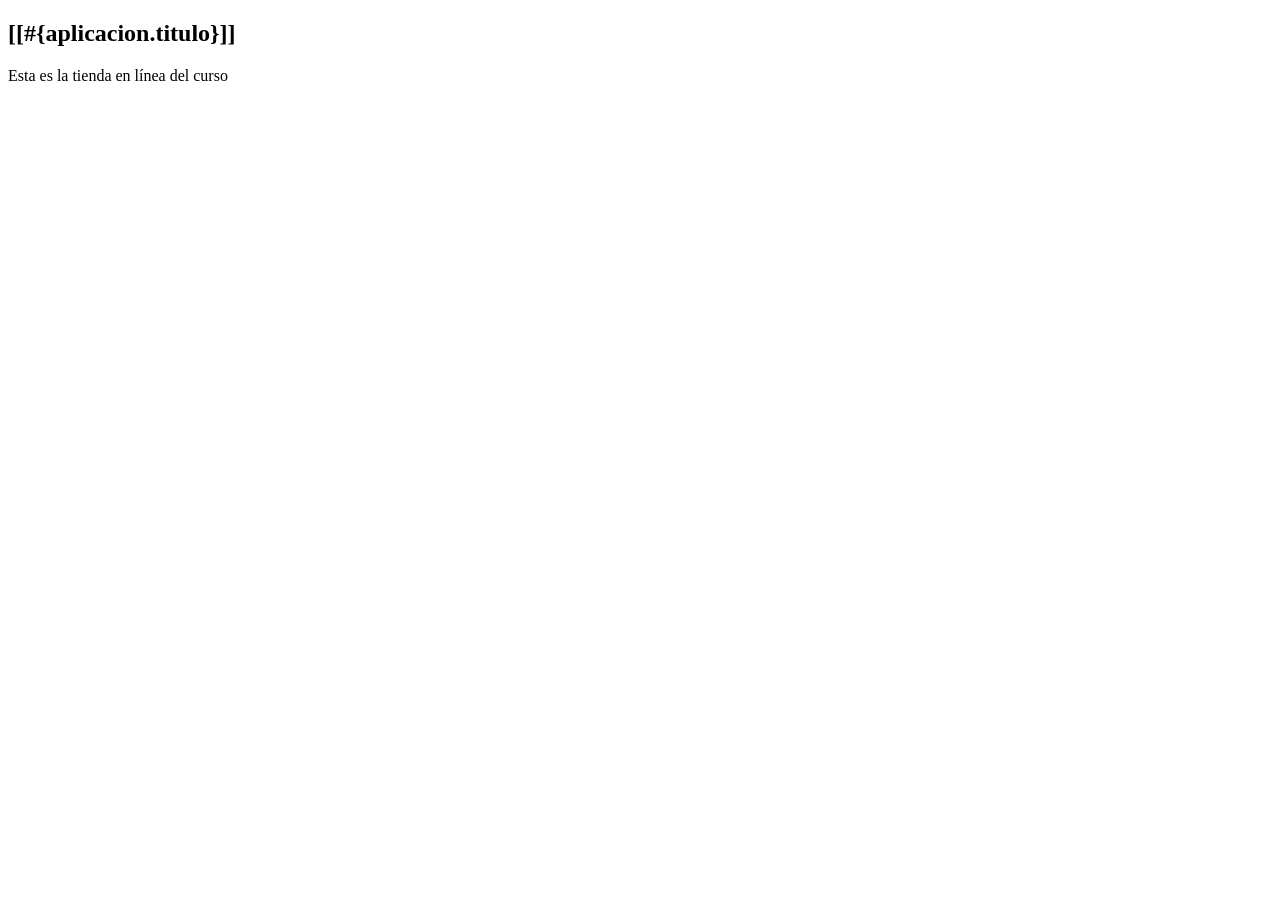
<file: Portafolio_JavierRetanaGarcia/src/main/resources/templates/index.html>
<!DOCTYPE html>

<html xmlns:th="http://www.thymeleaf.org">

    <head th:replace="~{general/fragmentos :: head}"></head>

    <body class="d-flex flex-column min-vh-100">

        <!-- BARRA BLANCA SUPERIOR -->
        <header th:replace="~{general/fragmentos :: header}"></header>
        

        <!-- FRANJA VERDE PEQUEÑA -->
        <div class="bg-success text-white">

            <div class="container text-center py-3">

                <h2 class="mb-1">
                    [[#{aplicacion.titulo}]]
                </h2>

                <p class="fs-5 mb-0">
                    Esta es la tienda en línea del curso
                </p>

            </div>

        </div>
        
        <!-- Pestañas de categorías -->
        <section th:replace="~{consultas/fragmentos :: tabs}">
        </section>
        
        <!-- TARJETAS DE PRODUCTOS -->
        <section th:replace="~{consultas/fragmentos :: tarjetas(true)}">
        </section>


        <!-- ESPACIO BLANCO QUE EMPUJA EL FOOTER -->
        <main class="flex-grow-1 bg-white">
        </main>


        <!-- FOOTER -->
        <div th:replace="~{general/fragmentos :: footer}"></div>

    </body>

</html>
</file>
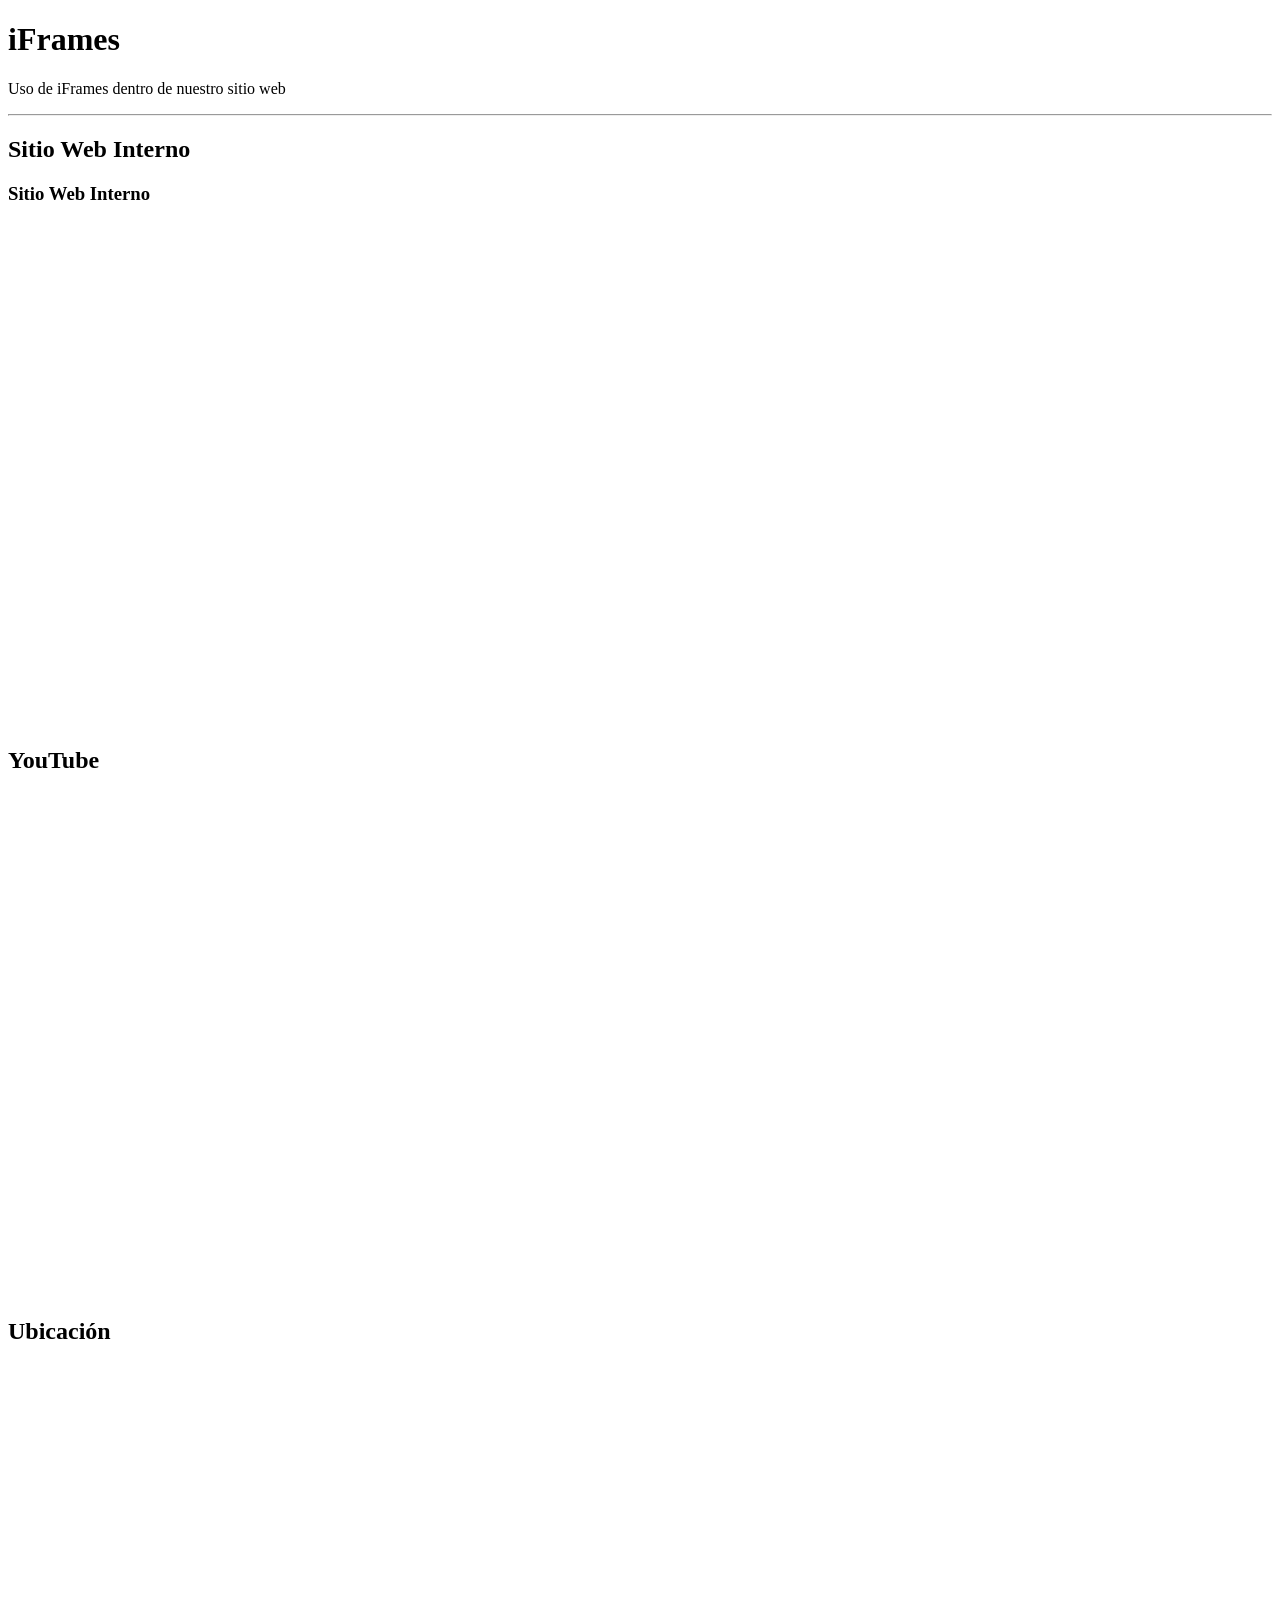
<file: Portafolio_JavierRetanaGarcia/src/main/resources/templates/iframes.html>
<!DOCTYPE html>

<html xmlns:th="http://www.thymeleaf.org">

    <head th:replace="~{general/fragmentos :: head}">
    </head>

    <body class="d-flex flex-column min-vh-100">

        <header th:replace="~{general/fragmentos :: header}">
        </header>


        <main class="flex-grow-1">

            <div class="container-fluid mt-4 px-4">

                <h1>iFrames</h1>

                <p>
                    Uso de iFrames dentro de nuestro sitio web
                </p>

                <hr>


                <article class="mb-5">

                    <h2>Sitio Web Interno</h2>


            <article>

                <h3>Sitio Web Interno</h3>

                    <iframe
                        src="https://ufidelitas.ac.cr"
                        width="100%"
                        height="500"
                        style="border:0;">
                    </iframe>

                </article>


                <article class="mb-5">

                    <h2>YouTube</h2>

                    <iframe
                        width="100%"
                        height="500"
                        src="https://www.youtube.com/embed/yScNIsLTLYA"
                        title="Video de YouTube"
                        style="border:0;"
                        allowfullscreen>
                    </iframe>

                </article>


                <article class="mb-5">

                    <h2>Ubicación</h2>

                    <iframe
                        src="https://www.google.com/maps/embed?pb=!1m18!1m12!1m3!1d15717.138115551783!2d-84.00616509999999!3d9.9933394!2m3!1f0!2f0!3f0!3m2!1i1024!2i768!4f13.1!3m3!1m2!1s0x8fa0e66128c5f425%3A0x34e639cd116a577e!2sF%C3%A1brica%20Nacional%20de%20Banderas!5e0!3m2!1sen!2scr!4v1748033891099!5m2!1sen!2scr"
                        width="100%"
                        height="500"
                        style="border:0;"
                        allowfullscreen=""
                        loading="lazy">
                    </iframe>

                </article>

            </div>

        </main>

        <footer th:replace="~{general/fragmentos :: footer}">
        </footer>

    </body>

</html>
</file>
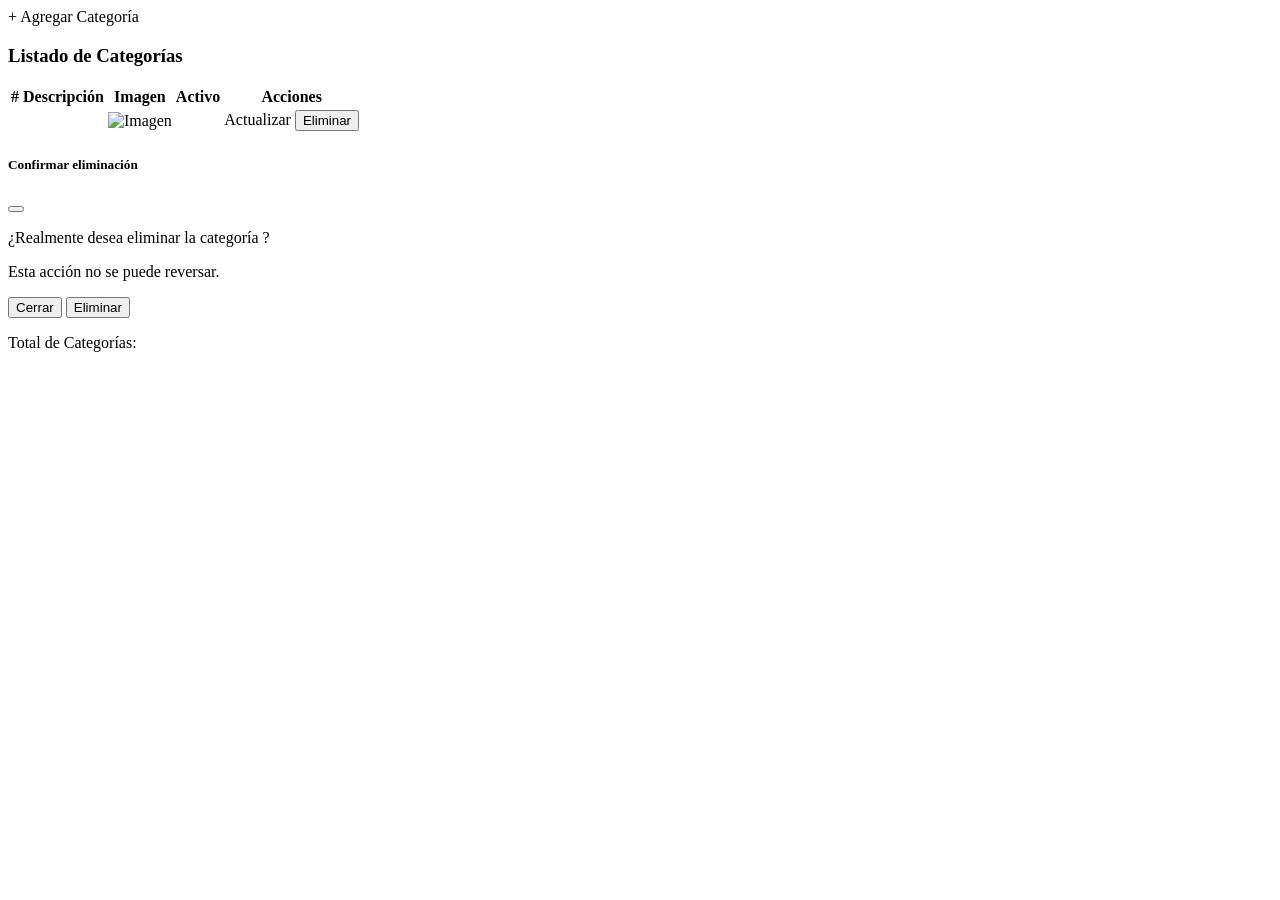
<file: Portafolio_JavierRetanaGarcia/src/main/resources/templates/categoria/listado.html>
<!DOCTYPE html>

<html xmlns:th="http://www.thymeleaf.org">

    <head th:replace="~{general/fragmentos :: head}"></head>

    <body>

        <header th:replace="~{general/fragmentos :: header}"></header>
        
        <section th:replace="~{general/fragmentos :: mostrarToast}"></section>

        <main class="container my-4">

            <div class="mb-4">
                <a th:href="@{/categoria/nuevo}"
                   class="btn btn-primary">
                    + Agregar Categoría
                </a>
            </div>

            <h3>Listado de Categorías</h3>

            <div class="table-responsive">

                <table class="table table-striped table-hover">

                    <thead>
                        <tr>
                            <th>#</th>
                            <th>Descripción</th>
                            <th>Imagen</th>
                            <th>Activo</th>
                            <th>Acciones</th>
                        </tr>
                    </thead>

                    <tbody>

                        <tr th:each="categoria, contador : ${categorias}">

                            <td th:text="${contador.count}"></td>

                            <td th:text="${categoria.descripcion}"></td>

                            <td>
                                <img th:if="${categoria.rutaImagen != null}"
                                     th:src="${categoria.rutaImagen}"
                                     alt="Imagen"
                                     width="100">
                            </td>

                            <td th:text="${categoria.activo ? 'Sí' : 'No'}"></td>

                            <td>

                                <a th:href="@{/categoria/modificar/{id}(id=${categoria.idCategoria})}"
                                   class="btn btn-success btn-sm">
                                    Actualizar
                                </a>

                                <button type="button"
                                        class="btn btn-danger btn-sm"
                                        data-bs-toggle="modal"
                                        data-bs-target="#confirmModal"
                                        th:attr="data-id=${categoria.idCategoria},
                                        data-descripcion=${categoria.descripcion}">
                                    Eliminar
                                </button>

                            </td>

                        </tr>

                    </tbody>

                </table>
                
                <div class="modal fade"
                     id="confirmModal"
                     tabindex="-1"
                     aria-labelledby="confirmModalLabel"
                     aria-hidden="true">

                    <div class="modal-dialog">

                        <div class="modal-content">

                            <div class="modal-header bg-danger text-white">

                                <h5 class="modal-title"
                                    id="confirmModalLabel">
                                    Confirmar eliminación
                                </h5>

                                <button type="button"
                                        class="btn-close"
                                        data-bs-dismiss="modal"
                                        aria-label="Cerrar">
                                </button>

                            </div>

                            <div class="modal-body">

                                <p>
                                    ¿Realmente desea eliminar la categoría
                                    <strong id="modalDescripcion"></strong>?
                                </p>

                                <p>
                                    Esta acción no se puede reversar.
                                </p>

                            </div>

                            <div class="modal-footer">

                                <button type="button"
                                        class="btn btn-secondary"
                                        data-bs-dismiss="modal">
                                    Cerrar
                                </button>

                                <button type="button"
                                        class="btn btn-danger"
                                        onclick="confirmarEliminacion()">
                                    Eliminar
                                </button>

                            </div>

                        </div>
                    </div>
                </div>

            </div>

            <p>
                Total de Categorías:
                <strong th:text="${totalCategorias}"></strong>
            </p>

        </main>

        <footer th:replace="~{general/fragmentos :: footer}"></footer>

        <script th:src="@{/js/rutinas.js}"></script>
    </body>

</html>
</file>
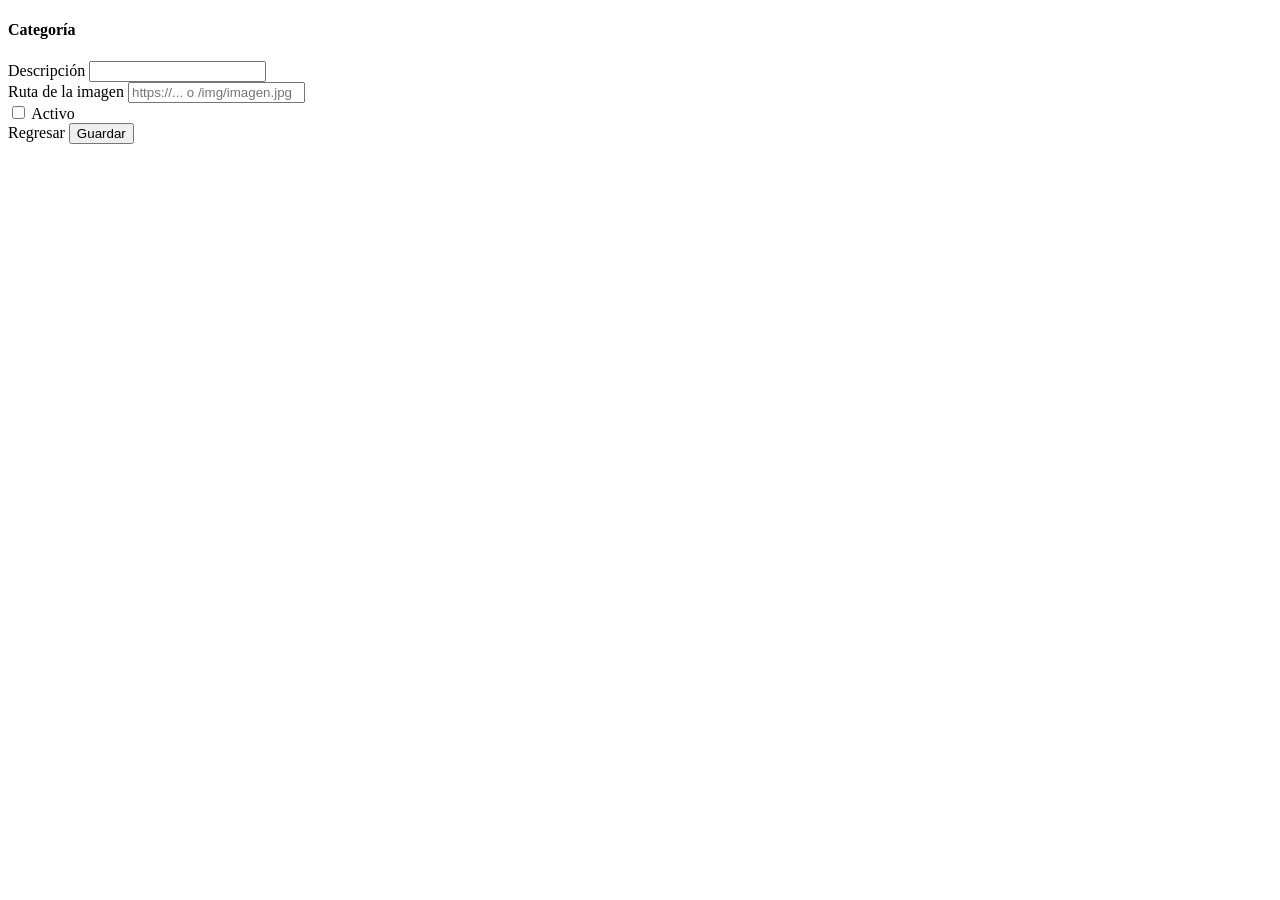
<file: Portafolio_JavierRetanaGarcia/src/main/resources/templates/categoria/modifica.html>
<!DOCTYPE html>
<html xmlns:th="http://www.thymeleaf.org">

    <head th:replace="~{general/fragmentos :: head}"></head>

    <body>

        <header th:replace="~{general/fragmentos :: header}"></header>

        <main class="container my-4">

            <div class="card">

                <div class="card-header">
                    <h4 th:text="${categoria.idCategoria == null 
                        ? 'Agregar Categoría' 
                        : 'Actualizar Categoría'}">
                        Categoría
                    </h4>
                </div>

                <div class="card-body">

                    <form th:action="@{/categoria/guardar}"
                          th:object="${categoria}"
                          method="post">

                        <input type="hidden"
                               th:field="*{idCategoria}"/>

                        <div class="mb-3">
                            <label class="form-label">
                                Descripción
                            </label>

                            <input type="text"
                                   class="form-control"
                                   th:field="*{descripcion}"
                                   required>
                        </div>

                        <div class="mb-3">
                            <label class="form-label">
                                Ruta de la imagen
                            </label>

                            <input type="text"
                                   class="form-control"
                                   th:field="*{rutaImagen}"
                                   placeholder="https://... o /img/imagen.jpg">
                        </div>

                        <div class="form-check mb-3">

                            <input class="form-check-input"
                                   type="checkbox"
                                   th:field="*{activo}">

                            <label class="form-check-label">
                                Activo
                            </label>

                        </div>

                        <a th:href="@{/categoria/listado}"
                           class="btn btn-secondary">
                            Regresar
                        </a>

                        <button type="submit"
                                class="btn btn-success">
                            Guardar
                        </button>

                    </form>

                </div>
            </div>

        </main>

        <footer th:replace="~{general/fragmentos :: footer}"></footer>

    </body>
</html>
</file>
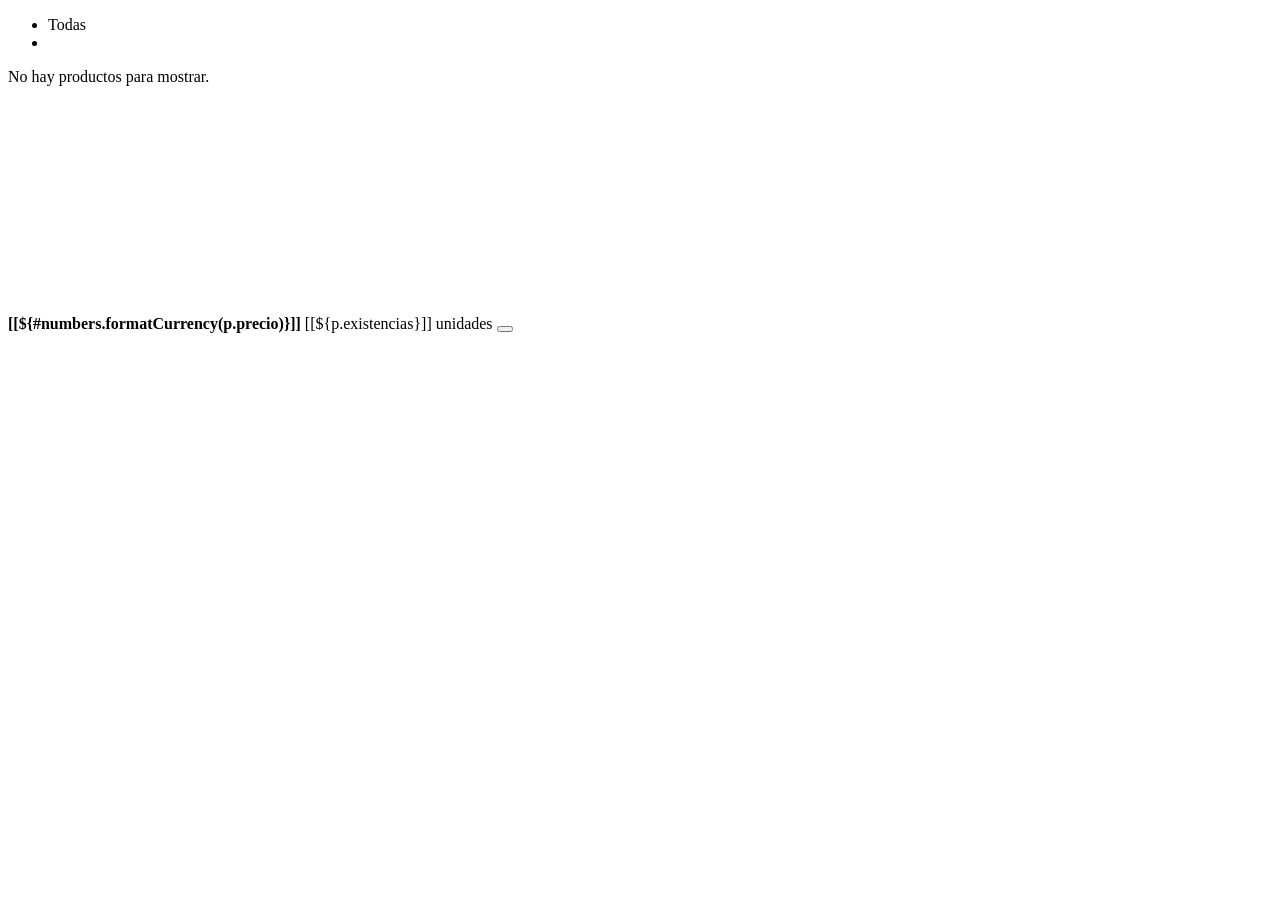
<file: Portafolio_JavierRetanaGarcia/src/main/resources/templates/consultas/fragmentos.html>
<!DOCTYPE html>
<html xmlns:th="http://www.thymeleaf.org">

<body>
    
    <style>
    .tarjeta-producto {
        transition: transform 0.3s ease;
    }

    .tarjeta-producto:hover {
        transform: scale(1.05);
        z-index: 10;
    }
    </style>

    <section th:fragment="tabs" class="py-3">

        <ul class="nav nav-underline justify-content-center">


            <li class="nav-item">

                <a th:href="@{/}"
                   class="nav-link"
                   th:classappend="${idCategoriaActual == null} ? 'active'">

                    Todas

                </a>

            </li>

            <!-- CATEGORÍAS -->
            <li th:each="c : ${categorias}"
                class="nav-item">

                <a class="nav-link"
                   th:href="@{/consultas/{id}(id=${c.idCategoria})}"
                   th:classappend="${idCategoriaActual != null
                                   and idCategoriaActual.equals(c.idCategoria)}
                                   ? 'active'"
                   th:text="${c.descripcion}">
                </a>

            </li>

        </ul>

    </section>

    <section th:fragment="tarjetas(mostrarCarrito)"
         class="container py-4">

    <style>
        .tarjeta-producto {
            transition: transform 0.25s ease,
                        box-shadow 0.25s ease;
        }

        .tarjeta-producto:hover {
            transform: scale(1.05);
            box-shadow: 0 8px 20px rgba(0,0,0,0.20);
            z-index: 10;
        }

        .imagen-producto {
            height: 160px;
            object-fit: contain;
            padding: 12px;
        }

        .detalle-producto {
            white-space: nowrap;
            overflow: hidden;
            text-overflow: ellipsis;
        }
    </style>


    <p th:if="${productos == null or productos.empty}"
       class="text-center">
        No hay productos para mostrar.
    </p>


    <div class="row row-cols-1 row-cols-sm-2
                row-cols-md-3 row-cols-lg-4 g-3">

        <div th:each="p : ${productos}"
             class="col">

            <div class="card tarjeta-producto h-100">

                <!-- IMAGEN -->
                <img th:if="${p.rutaImagen != null}"
                     th:src="${p.rutaImagen}"
                     th:alt="${p.descripcion}"
                     class="card-img-top imagen-producto">


                <!-- NOMBRE -->
                <div class="card-body text-center py-2">

                    <h6 class="card-title mb-0"
                        th:text="${p.descripcion}">
                    </h6>

                </div>


                <!-- DETALLE -->
                <div class="card-body border-top py-2">

                    <small class="text-muted detalle-producto d-block"
                           th:text="${p.detalle}">
                    </small>

                </div>


                <!-- PRECIO / EXISTENCIAS / CARRITO -->
                <div class="card-footer bg-white">

                    <div class="d-flex align-items-center
                                justify-content-between gap-2">

                        <strong class="text-success">
                            [[${#numbers.formatCurrency(p.precio)}]]
                        </strong>


                        <span class="badge bg-success">
                            [[${p.existencias}]] unidades
                        </span>


                        <button th:if="${mostrarCarrito}"
                                type="button"
                                class="btn btn-primary btn-sm">

                            <i class="bi bi-cart-fill"></i>

                        </button>

                    </div>

                </div>

            </div>

        </div>

    </div>

</section>

</body>

</html>
</file>
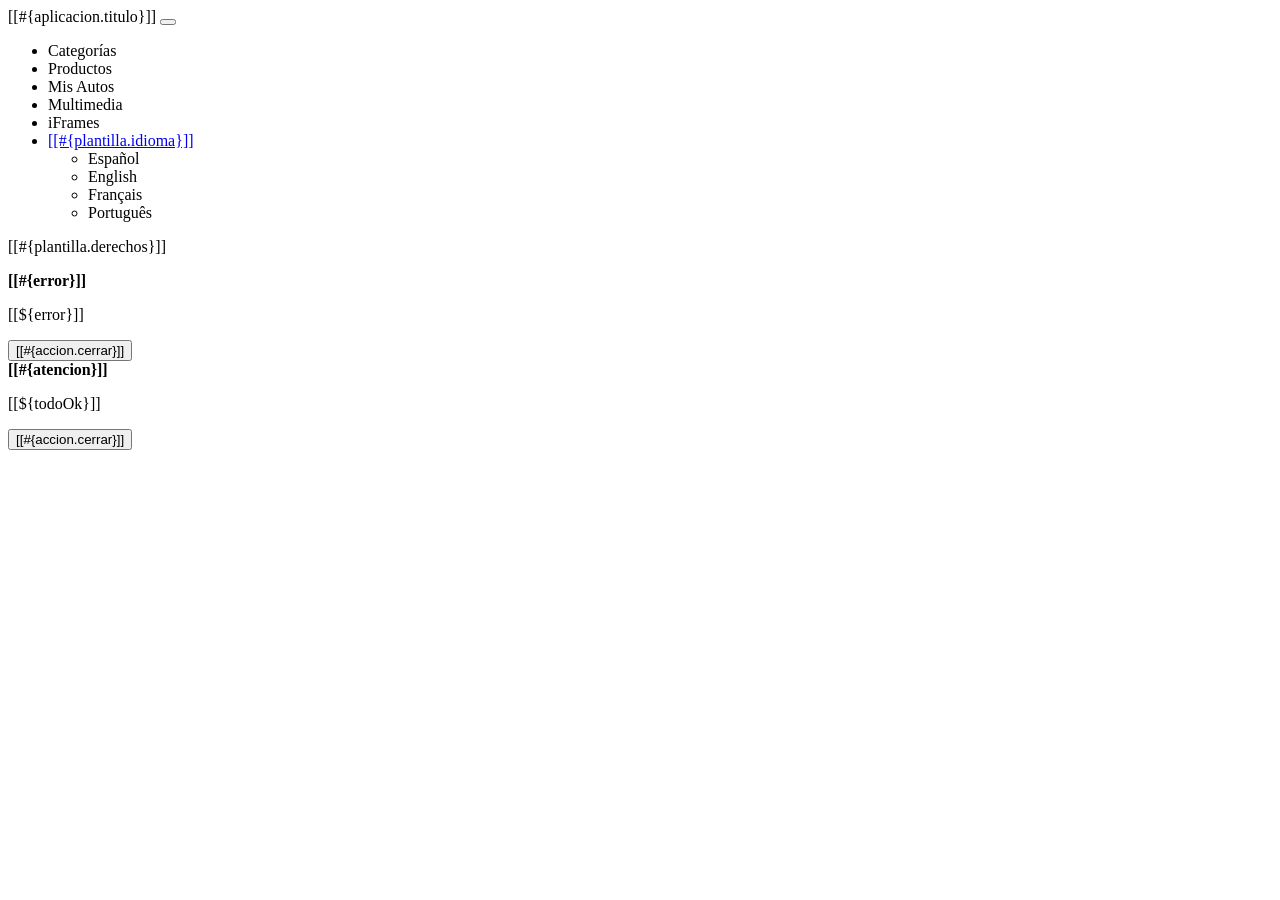
<file: Portafolio_JavierRetanaGarcia/src/main/resources/templates/general/fragmentos.html>
<!DOCTYPE html>

<html xmlns:th="http://www.thymeleaf.org">

    <head th:fragment="head">

        <meta charset="UTF-8">

        <title>[[#{aplicacion.titulo}]]</title>


        <link th:href="@{/webjars/bootstrap/css/bootstrap.min.css}"
              rel="stylesheet"/>

        <!-- Bootstrap Icons -->
        <link th:href="@{/webjars/bootstrap-icons/font/bootstrap-icons.css}"
              rel="stylesheet"/>

    </head>


    <body>

        <header th:fragment="header">

            <nav class="navbar navbar-expand-lg navbar-light bg-white">

                <div class="container">

                    <a class="navbar-brand"
                       th:href="@{/}">
                        [[#{aplicacion.titulo}]]
                    </a>

                    <button class="navbar-toggler"
                            type="button"
                            data-bs-toggle="collapse"
                            data-bs-target="#navbarNav">

                        <span class="navbar-toggler-icon"></span>

                    </button>

                    <div class="collapse navbar-collapse"
                         id="navbarNav">

                        <ul class="navbar-nav ms-auto">

                            <li class="nav-item">
                                <a class="nav-link" th:href="@{/categoria/listado}">
                                    Categorías
                                </a>
                            </li>
                            
                            <li class="nav-item">
                                <a class="nav-link" th:href="@{/producto/listado}">
                                    Productos
                                </a>
                            </li>

                            <li class="nav-item">
                                <a class="nav-link" th:href="@{/ejemplo2}">
                                    Mis Autos
                                </a>
                            </li>

                            <li class="nav-item">
                                <a class="nav-link"
                                   th:href="@{/multimedia}">
                                    Multimedia
                                </a>
                            </li>

                            <li class="nav-item">
                                <a class="nav-link"
                                   th:href="@{/iframes}">
                                    iFrames
                                </a>
                            </li>

                            <li class="nav-item dropdown">

                                <a class="nav-link dropdown-toggle"
                                   href="#"
                                   role="button"
                                   data-bs-toggle="dropdown">

                                    [[#{plantilla.idioma}]]

                                </a>

                                <ul class="dropdown-menu">

                                    <li>
                                        <a class="dropdown-item"
                                           th:href="@{/(lang=es)}">
                                            Español
                                        </a>
                                    </li>

                                    <li>
                                        <a class="dropdown-item"
                                           th:href="@{/(lang=en)}">
                                            English
                                        </a>
                                    </li>

                                    <li>
                                        <a class="dropdown-item"
                                           th:href="@{/(lang=fr)}">
                                            Français
                                        </a>
                                    </li>

                                    <li>
                                        <a class="dropdown-item"
                                           th:href="@{/(lang=pt)}">
                                            Português
                                        </a>
                                    </li>

                                </ul>

                            </li>

                        </ul>

                    </div>

                </div>

            </nav>

        </header>


        <footer th:fragment="footer"
                class="bg-info text-white py-3">

            <div class="container text-center">

                <p class="mb-0">
                    [[#{plantilla.derechos}]]
                </p>

            </div>

            <script th:src="@{/webjars/bootstrap/js/bootstrap.bundle.min.js}">
                <script th:src="@{/js/rutinas.js}"></script>
            </script>

        </footer>
        <!-- Fragmentos #4 define una ventana tipo Toast para mostrar mensajes al usuario -->
        <section th:fragment="mostrarToast">
            <div aria-live="polite" aria-atomic="true" 
                 class="position-fixed top-50 start-50 translate-middle" style="z-index: 1080;">                
                <div th:if="${error}" class="toast show"
                     role="alert"
                     aria-live="assertive"                     
                     aria-atomic="true"
                     data-bs-autohide="true">
                    <div class="toast-header text-white bg-danger">
                        <i class="fa-solid fa-bomb"></i> <strong class=me-auto> [[#{error}]]</strong>
                    </div>
                    <div class="toast-body">
                        <p>[[${error}]]</p>
                        <div class="mt-2 pt-2 border-top text-center">
                            <button type="button" class="btn btn-secondary btn-sm" 
                                    data-bs-dismiss="toast">[[#{accion.cerrar}]]</button>
                        </div>
                    </div>
                </div>
                <div th:if="${todoOk}" class="toast show"
                     role="status"
                     aria-live="polite"
                     aria-atomic="true"
                     data-bs-autohide="true">
                    <div class="toast-header text-white bg-primary">
                        <i class="fa-solid fa-square-check"></i> <strong class=me-auto> [[#{atencion}]]</strong>
                    </div>
                    <div class="toast-body">
                        <p>[[${todoOk}]]</p>
                        <div class="mt-2 pt-2 border-top text-center">
                            <button type="button" class="btn btn-secondary btn-sm" 
                                    data-bs-dismiss="toast">[[#{accion.cerrar}]]</button>
                        </div>
                    </div>
                </div>
            </div>
        </section>
    </body>

</html>
</file>
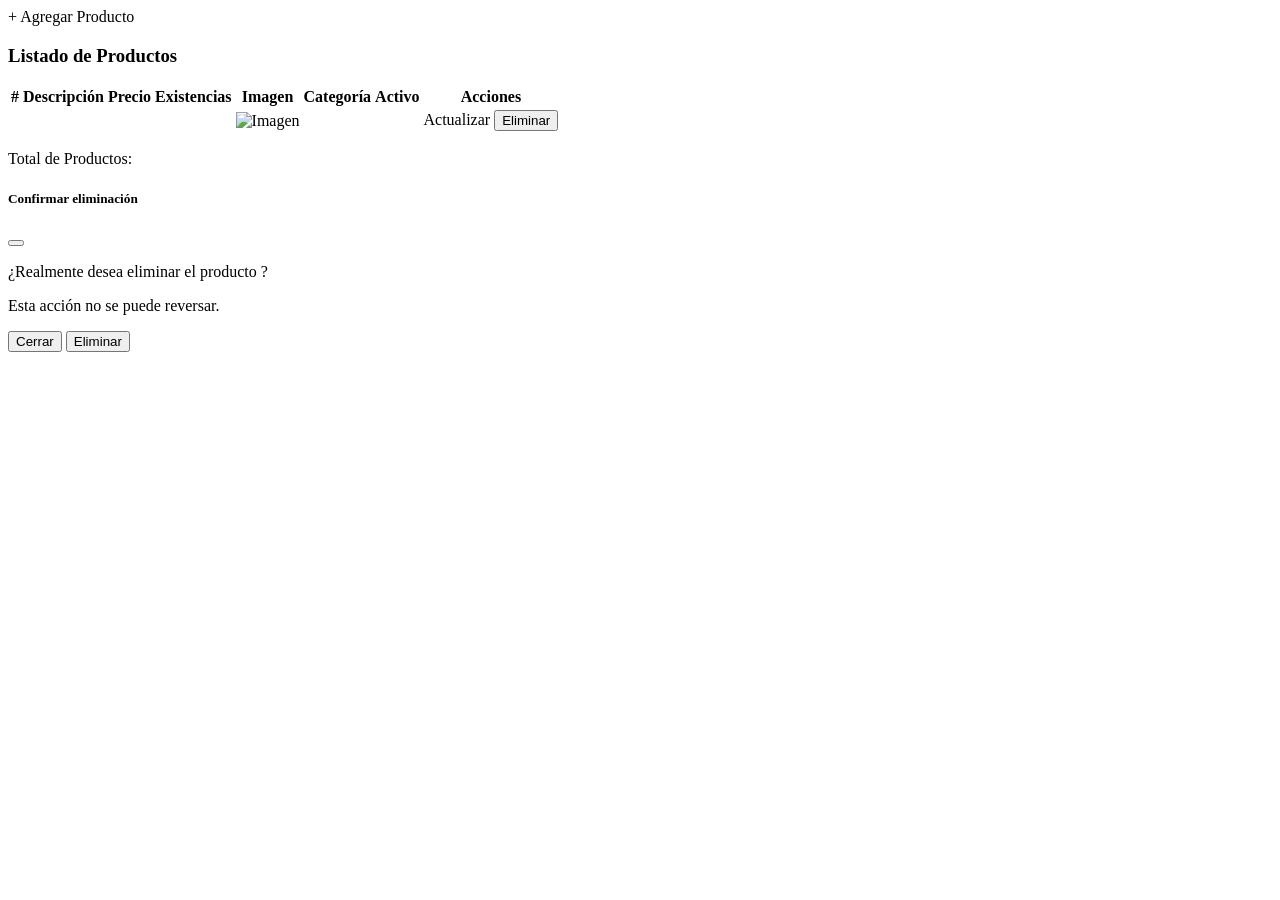
<file: Portafolio_JavierRetanaGarcia/src/main/resources/templates/producto/listado.html>
<!DOCTYPE html>
<html xmlns:th="http://www.thymeleaf.org">

    <head th:replace="~{general/fragmentos :: head}"></head>

    <body>

        <header th:replace="~{general/fragmentos :: header}"></header>

        <main class="container my-4">

            <!-- Botón para agregar producto -->
            <div class="mb-4">

                <a th:href="@{/producto/nuevo}"
                   class="btn btn-primary">
                    + Agregar Producto
                </a>

            </div>


            <h3>Listado de Productos</h3>


            <div class="table-responsive">

                <table class="table table-striped table-hover">

                    <thead>

                        <tr>
                            <th>#</th>
                            <th>Descripción</th>
                            <th>Precio</th>
                            <th>Existencias</th>
                            <th>Imagen</th>
                            <th>Categoría</th>
                            <th>Activo</th>
                            <th>Acciones</th>
                        </tr>

                    </thead>


                    <tbody>

                        <tr th:each="producto, contador : ${productos}">

                            <!-- Número -->
                            <td th:text="${contador.count}"></td>


                            <!-- Descripción -->
                            <td th:text="${producto.descripcion}"></td>


                            <!-- Precio -->
                            <td th:text="${producto.precio}"></td>


                            <!-- Existencias -->
                            <td th:text="${producto.existencias}"></td>


                            <!-- Imagen -->
                            <td>

                                <img th:if="${producto.rutaImagen != null}"
                                     th:src="${producto.rutaImagen}"
                                     alt="Imagen"
                                     width="80">

                            </td>


                            <!-- Categoría -->
                            <td th:text="${producto.categoria.descripcion}"></td>


                            <!-- Activo -->
                            <td th:text="${producto.activo ? 'Sí' : 'No'}"></td>


                            <!-- Acciones -->
                            <td>

                                <a th:href="@{/producto/modificar/{id}(id=${producto.idProducto})}"
                                   class="btn btn-success btn-sm">
                                    Actualizar
                                </a>


                                <button type="button"
                                        class="btn btn-danger btn-sm"
                                        data-bs-toggle="modal"
                                        data-bs-target="#confirmModalProducto"
                                        th:attr="data-id=${producto.idProducto},
                                                 data-descripcion=${producto.descripcion}">
                                    Eliminar
                                </button>

                            </td>

                        </tr>

                    </tbody>

                </table>

            </div>


            <p>
                Total de Productos:
                <strong th:text="${totalProductos}"></strong>
            </p>

            <div class="modal fade"
                 id="confirmModalProducto"
                 tabindex="-1"
                 aria-labelledby="confirmModalProductoLabel"
                 aria-hidden="true">

                <div class="modal-dialog">

                    <div class="modal-content">

                        <div class="modal-header bg-danger text-white">

                            <h5 class="modal-title"
                                id="confirmModalProductoLabel">
                                Confirmar eliminación
                            </h5>

                            <button type="button"
                                    class="btn-close"
                                    data-bs-dismiss="modal"
                                    aria-label="Cerrar">
                            </button>

                        </div>


                        <div class="modal-body">

                            <p>
                                ¿Realmente desea eliminar el producto
                                <strong id="modalDescripcionProducto"></strong>?
                            </p>

                            <p>
                                Esta acción no se puede reversar.
                            </p>

                        </div>


                        <div class="modal-footer">

                            <button type="button"
                                    class="btn btn-secondary"
                                    data-bs-dismiss="modal">
                                Cerrar
                            </button>

                            <button type="button"
                                    class="btn btn-danger"
                                    onclick="confirmarEliminacionProducto()">
                                Eliminar
                            </button>

                        </div>

                    </div>

                </div>

            </div>

        </main>


        <!-- Toast -->
        <section th:replace="~{general/fragmentos :: mostrarToast}"></section>


        <!-- Footer -->
        <footer th:replace="~{general/fragmentos :: footer}"></footer>


        <script th:src="@{/js/rutinas.js}"></script>

    </body>

</html>
</file>
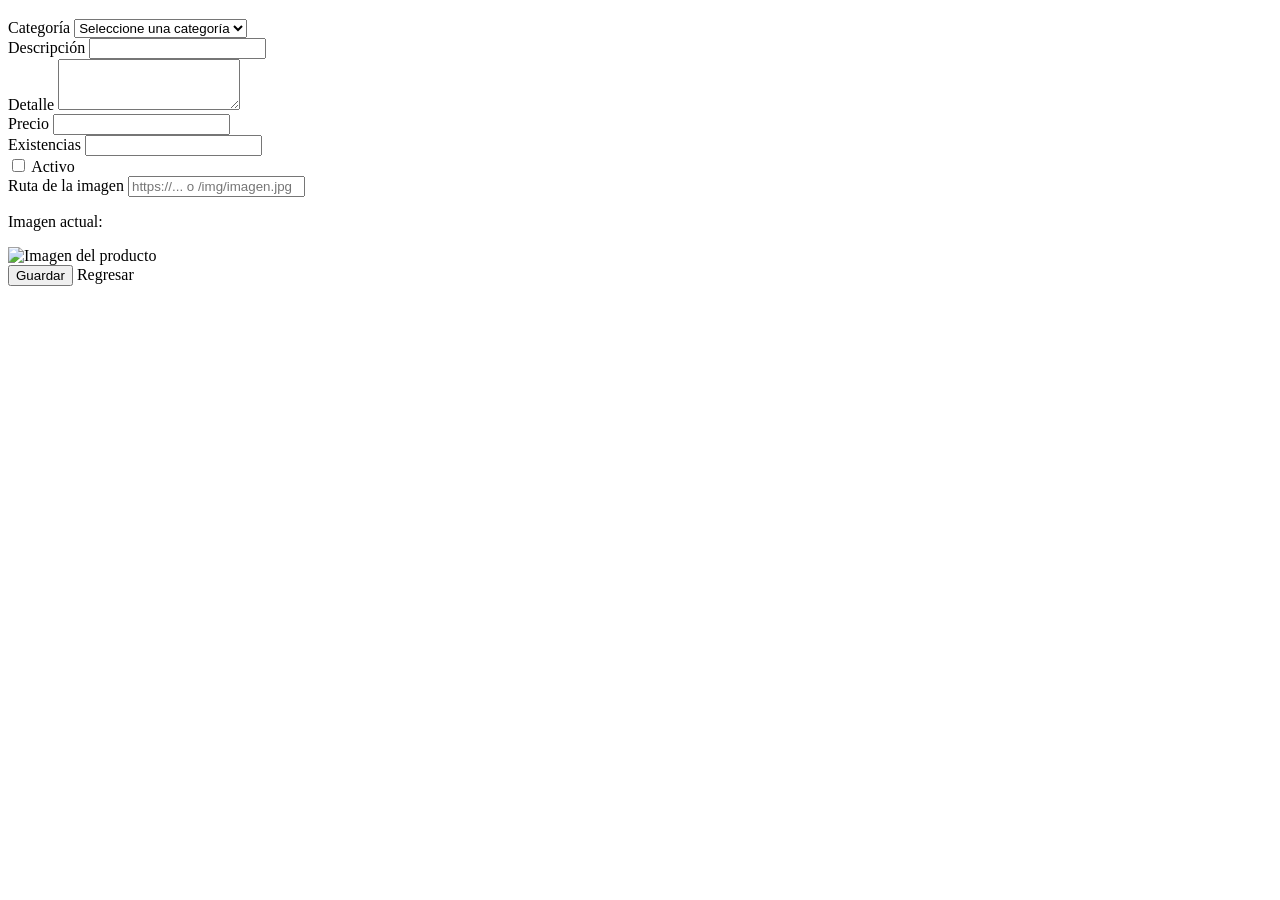
<file: Portafolio_JavierRetanaGarcia/src/main/resources/templates/producto/modifica.html>
<!DOCTYPE html>
<html xmlns:th="http://www.thymeleaf.org">

<head th:replace="~{general/fragmentos :: head}"></head>

<body>

    <header th:replace="~{general/fragmentos :: header}"></header>

    <main class="container my-4">

        <h3 th:text="${producto.idProducto == null}
                    ? 'Agregar Producto'
                    : 'Modificar Producto'">
        </h3>

        <form th:action="@{/producto/guardar}"
              th:object="${producto}"
              method="post">

            <!-- ID -->
            <input type="hidden"
                   th:field="*{idProducto}">


            <!-- CATEGORÍA -->
            <div class="mb-3">

                <label class="form-label">
                    Categoría
                </label>

                <select class="form-select"
                        th:field="*{categoria.idCategoria}"
                        required>

                    <option value="">
                        Seleccione una categoría
                    </option>

                    <option th:each="categoria : ${categorias}"
                            th:value="${categoria.idCategoria}"
                            th:text="${categoria.descripcion}">
                    </option>

                </select>

            </div>


            <!-- DESCRIPCIÓN -->
            <div class="mb-3">

                <label class="form-label">
                    Descripción
                </label>

                <input type="text"
                       class="form-control"
                       th:field="*{descripcion}"
                       required>

            </div>


            <!-- DETALLE -->
            <div class="mb-3">

                <label class="form-label">
                    Detalle
                </label>

                <textarea class="form-control"
                          th:field="*{detalle}"
                          rows="3">
                </textarea>

            </div>


            <!-- PRECIO -->
            <div class="mb-3">

                <label class="form-label">
                    Precio
                </label>

                <input type="number"
                       class="form-control"
                       th:field="*{precio}"
                       min="0"
                       step="0.01"
                       required>

            </div>


            <!-- EXISTENCIAS -->
            <div class="mb-3">

                <label class="form-label">
                    Existencias
                </label>

                <input type="number"
                       class="form-control"
                       th:field="*{existencias}"
                       min="0"
                       required>

            </div>


            <!-- ACTIVO -->
            <div class="form-check mb-3">

                <input type="checkbox"
                       class="form-check-input"
                       th:field="*{activo}">

                <label class="form-check-label">
                    Activo
                </label>

            </div>


            <!-- RUTA DE IMAGEN -->
            <div class="mb-3">

                <label class="form-label">
                    Ruta de la imagen
                </label>

                <input type="text"
                       class="form-control"
                       th:field="*{rutaImagen}"
                       placeholder="https://... o /img/imagen.jpg">

            </div>


            <!-- IMAGEN ACTUAL -->
            <div class="mb-3"
                 th:if="${producto.rutaImagen != null
                         and !producto.rutaImagen.isEmpty()}">

                <p>Imagen actual:</p>

                <img th:src="${producto.rutaImagen}"
                     alt="Imagen del producto"
                     style="max-height: 200px;">

            </div>


            <!-- BOTONES -->
            <div class="mt-4">

                <button type="submit"
                        class="btn btn-success">
                    Guardar
                </button>

                <a th:href="@{/producto/listado}"
                   class="btn btn-secondary">
                    Regresar
                </a>

            </div>

        </form>

    </main>


    <footer th:replace="~{general/fragmentos :: footer}"></footer>

</body>

</html>
</file>
